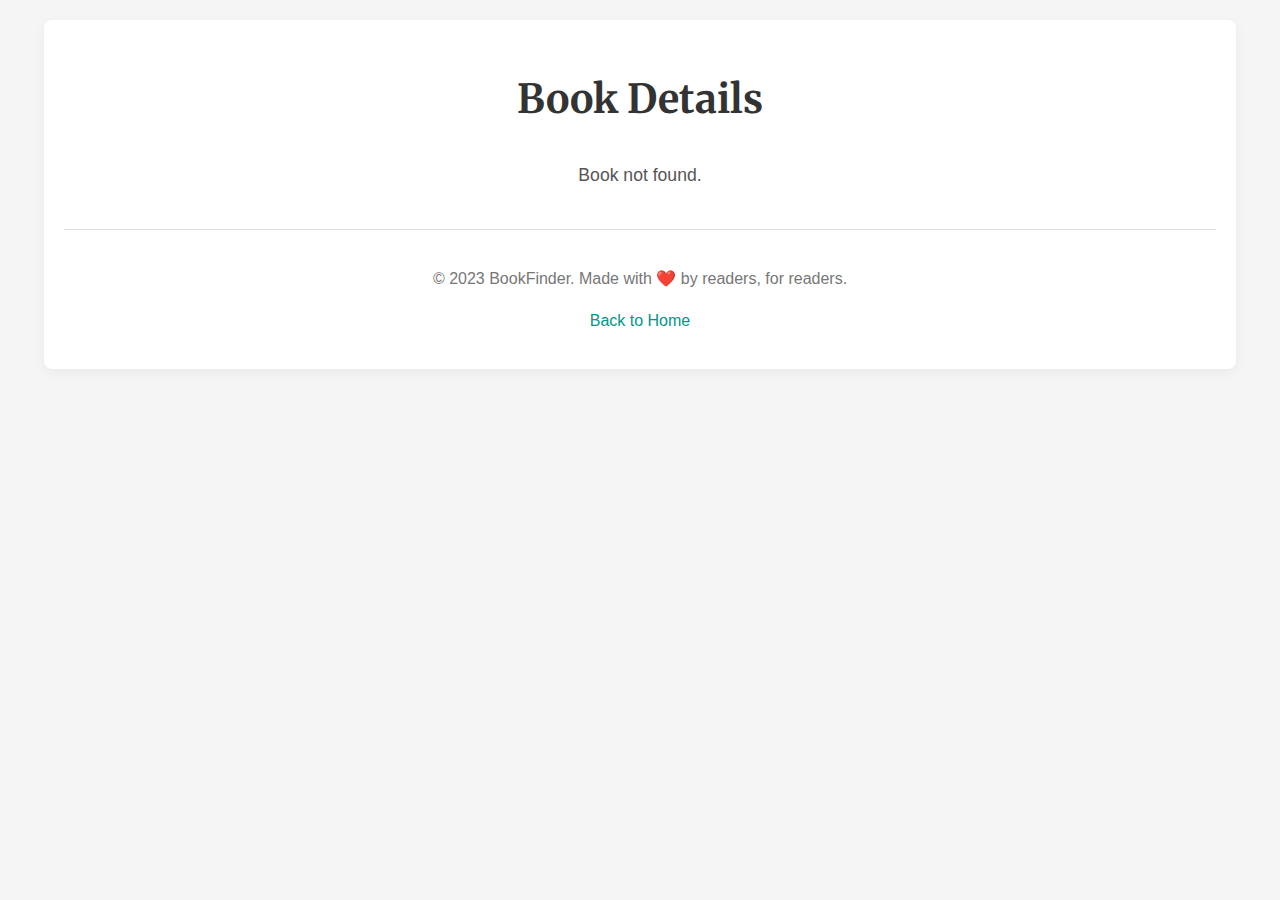
<file: book-details.html>
<!DOCTYPE html>
<html lang="sv">
<head>
  <meta charset="UTF-8">
  <meta name="viewport" content="width=device-width, initial-scale=1.0">
  <title>Book Details</title>
  <link rel="stylesheet" href="styles.css">
  <link href="https://fonts.googleapis.com/css2?family=Merriweather:wght@400;700&family=Playfair+Display:wght@700&display=swap" rel="stylesheet">
</head>
<body>
  <div class="container">
    <header class="header">
      <h1>Book Details</h1>
    </header>

    <main>
      <section id="book-details" class="book-details">
        <!-- Book details will be dynamically inserted here -->
      </section>
    </main>

    <footer class="footer">
      <p>© 2023 BookFinder. Made with ❤️ by readers, for readers.</p>
      <p><a href="index.html">Back to Home</a></p>
    </footer>
  </div>

  <script src="bookDetails.js" type="module"></script>
</body>
</html>
</file>
<file: styles.css>
/* General Styling */
body {
  font-family: 'Lato', sans-serif; /* Goodreads uses sans-serif fonts */
  margin: 0;
  padding: 0;
  background-color: #f5f5f5; /* Light gray background */
  color: #333; /* Dark gray text */
  line-height: 1.6;
}

.container {
  width: 90%;
  max-width: 1200px; /* Wider container for grid layout */
  margin: 20px auto;
  padding: 20px;
  background-color: white;
  box-shadow: 0 4px 12px rgba(0, 0, 0, 0.05); /* Lighter shadow */
  border-radius: 8px; /* Slightly rounded corners */
}

h1 {
  text-align: center;
  font-family: 'Merriweather', serif; /* Serif font for headings */
  font-size: 2.5rem;
  margin-bottom: 20px;
  color: #333; /* Dark gray for headings */
}

/* ---------------- Search-bar ---------------- */
.search-bar {
  display: flex;
  flex-direction: column;
  align-items: center;
  margin-bottom: 30px;
}

.search-bar label {
  font-size: 1.1rem;
  margin-bottom: 10px;
  color: #555; /* Medium gray for labels */
}

.search-bar input {
  padding: 12px;
  font-size: 16px;
  width: 100%;
  max-width: 400px;
  border: 1px solid #ddd; /* Lighter border */
  border-radius: 4px; /* Slightly rounded corners */
  outline: none;
  transition: border-color 0.3s ease;
}

.search-bar input:focus {
  border-color: #009688; /* Teal color for focus */
}

.search-bar button {
  padding: 12px 24px;
  font-size: 16px;
  margin-top: 10px;
  background-color: #009688; /* Teal color for buttons */
  color: white;
  border: none;
  border-radius: 4px; /* Slightly rounded corners */
  cursor: pointer;
  transition: background-color 0.3s ease;
}

.search-bar button:hover {
  background-color: #00796b; /* Darker teal on hover */
}

/* ---------------- Search Results Section ---------------- */
.results {
  display: grid;
  grid-template-columns: repeat(auto-fill, minmax(200px, 1fr)); /* Grid layout */
  gap: 20px;
}

.book {
  background-color: #fff;
  border: 1px solid #ddd; /* Light border */
  border-radius: 8px; /* Slightly rounded corners */
  overflow: hidden;
  text-align: center;
  padding: 15px;
  transition: transform 0.3s ease, box-shadow 0.3s ease;
}

.book:hover {
  transform: translateY(-5px);
  box-shadow: 0 8px 16px rgba(0, 0, 0, 0.1);
}

.book img {
  width: 100%;
  height: 300px; /* Fixed height for consistency */
  object-fit: cover; /* Ensures images fill the space without distortion */
  border-radius: 8px;
  margin-bottom: 15px;
}

.book h2 {
  font-size: 1.2rem;
  color: #333; /* Dark gray for titles */
  margin: 10px 0;
  font-family: 'Merriweather', serif; /* Serif font for book titles */
}

.book p {
  font-size: 0.9rem;
  color: #777; /* Light gray for descriptions */
  margin: 5px 0;
}

.book a {
  display: inline-block;
  margin-top: 10px;
  padding: 8px 16px;
  background-color: #009688; /* Teal color for links */
  color: white;
  text-decoration: none;
  border-radius: 4px; /* Slightly rounded corners */
  transition: background-color 0.3s ease;
}

.book a:hover {
  background-color: #00796b; /* Darker teal on hover */
}

/* ---------------- Header-like Section----------------  */
.header {
  text-align: center;
  margin-bottom: 30px;
}

.header h1 {
  font-size: 2.5rem;
  margin-bottom: 10px;
  color: #333; /* Dark gray for headings */
}

.header p {
  font-size: 1.1rem;
  color: #555; /* Medium gray for subheadings */
}

/* ---------------- Footer-like Section ---------------- */
.footer {
  text-align: center;
  margin-top: 40px;
  padding-top: 20px;
  border-top: 1px solid #ddd; /* Light border */
  color: #777; /* Light gray for footer text */
}

.footer a {
  color: #009688; /* Teal color for links */
  text-decoration: none;
}

.footer a:hover {
  text-decoration: underline;
}

/* ---------------- Popular Books Section ---------------- */
.popular-books {
  margin-top: 40px;
}

.popular-books h2 {
  font-size: 2rem;
  text-align: center;
  margin-bottom: 20px;
  font-family: 'Merriweather', serif; /* Serif font for headings */
  color: #333; /* Dark gray for headings */
}

.popular-books .results {
  display: flex;
  overflow-x: auto; /* Enable horizontal scrolling */
  gap: 20px;
  padding-bottom: 20px; /* Add some padding to avoid cutting off content */
  scrollbar-width: thin; /* For Firefox */
  scrollbar-color: #009688 #f5f5f5; /* For Firefox */
}

/* Custom scrollbar for WebKit browsers (Chrome, Safari) */
.popular-books .results::-webkit-scrollbar {
  height: 8px;
}

.popular-books .results::-webkit-scrollbar-thumb {
  background-color: #009688; /* Teal color for scrollbar */
  border-radius: 4px;
}

.popular-books .results::-webkit-scrollbar-track {
  background-color: #f5f5f5; /* Light gray for scrollbar track */
}

.popular-books .book {
  flex: 0 0 auto; /* Prevent flex items from shrinking or growing */
  width: 200px; /* Fixed width for each book */
  background-color: #fff;
  border: 1px solid #ddd; /* Light border */
  border-radius: 8px; /* Slightly rounded corners */
  overflow: hidden;
  text-align: center;
  padding: 15px;
  transition: transform 0.3s ease, box-shadow 0.3s ease;
}

.popular-books .book:hover {
  transform: translateY(-5px);
  box-shadow: 0 8px 16px rgba(0, 0, 0, 0.1);
}

.popular-books .book img {
  width: 100%;
  height: 300px;
  object-fit: cover;
  border-radius: 8px;
  margin-bottom: 15px;
}

.popular-books .book h2 {
  font-size: 1.2rem;
  color: #333; /* Dark gray for titles */
  margin: 10px 0;
  font-family: 'Merriweather', serif; /* Serif font for book titles */
}

.popular-books .book p {
  font-size: 0.9rem;
  color: #777; /* Light gray for descriptions */
  margin: 5px 0;
}

.popular-books .book .stars {
  color: #ffc107; /* Gold color for stars */
  font-size: 1rem;
  margin: 10px 0;
}

/* Book Details Page */
.book-cover {
  width: 100%;
  max-width: 300px;
  height: auto;
  border-radius: 8px;
  margin-bottom: 20px;
}

#book-details {
  text-align: center;
}

#book-details h1 {
  font-size: 2rem;
  margin-bottom: 10px;
  color: #333; /* Dark gray for headings */
}

#book-details p {
  font-size: 1.1rem;
  margin: 10px 0;
  color: #555; /* Medium gray for text */
}

.back-button {
  display: inline-block;
  margin-top: 20px;
  padding: 10px 20px;
  background-color: #009688; /* Teal color for buttons */
  color: white;
  text-decoration: none;
  border-radius: 4px; /* Slightly rounded corners */
  transition: background-color 0.3s ease;
}

.back-button:hover {
  background-color: #00796b; /* Darker teal on hover */
}

/* Responsive Design */
@media (max-width: 768px) {
  h1 {
      font-size: 2rem;
  }

  .header h1 {
      font-size: 2rem;
  }

  .header p {
      font-size: 1rem;
  }

  .search-bar input {
      width: 90%;
  }

  .search-bar button {
      width: 90%;
  }

  .results {
      grid-template-columns: repeat(auto-fill, minmax(150px, 1fr)); /* Adjust grid for smaller screens */
  }

  .book img {
      height: 250px; /* Slightly smaller images for tablets */
  }
}

@media (max-width: 480px) {
  h1 {
      font-size: 1.8rem;
  }

  .header h1 {
      font-size: 1.8rem;
  }

  .header p {
      font-size: 0.9rem;
  }

  .search-bar input {
      width: 100%;
  }

  .search-bar button {
      width: 100%;
  }

  .results {
      grid-template-columns: repeat(auto-fill, minmax(120px, 1fr)); /* Adjust grid for mobile */
  }

  .book img {
      height: 200px; /* Smaller images for mobile */
  }
}

@media (max-width: 768px) {
  .popular-books .book {
    width: 180px; /* Slightly smaller width for tablets */
  }
}

@media (max-width: 480px) {
  .popular-books .book {
    width: 150px; /* Smaller width for mobile */
  }
}
</file>
